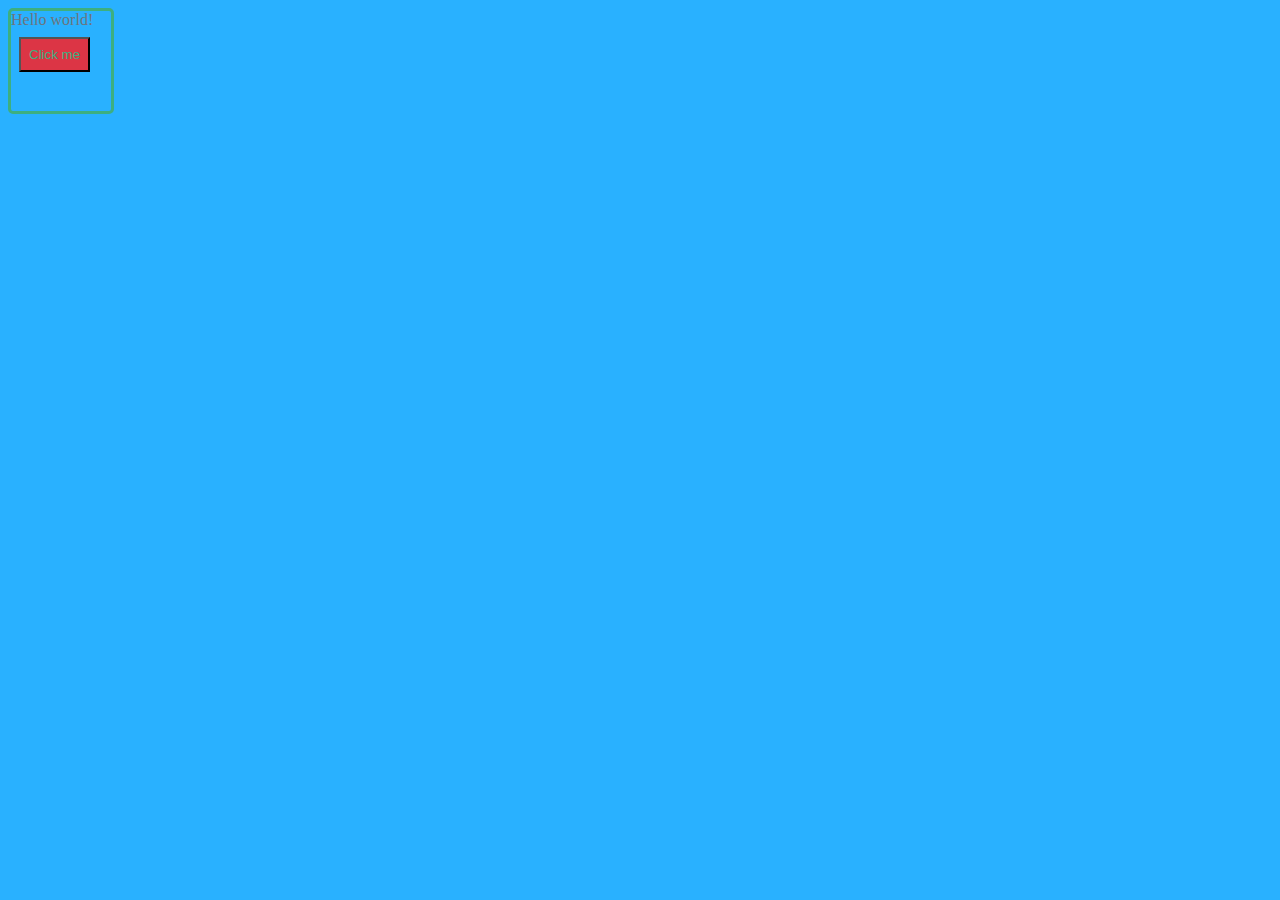
<file: Shubhendu/Rx-Bootstrap/index.html>
<!DOCTYPE html>
<html lang="en">
<head>
    <meta charset="UTF-8">
    <meta name="viewport" content="width=device-width, initial-scale=1.0">
    <link rel="stylesheet" href="style.css">
    <title>Document</title>
</head>
<body class="bg-info">
    <div class="primary fc-dark border-primary" style="height: 100px;width: 100px;" >Hello world!
        <button class="bg-danger fc-primary p-2 m-2">Click me</button>
    </div>
</body>
</html>
</file>
<file: Shubhendu/Rx-Bootstrap/style.css>
/*
 * Rx-Bootstrap v0.1
 */
.mt-1 {
  margin-top: 0.25rem !important;
}

.pt-1 {
  padding-top: 0.25rem !important;
}

.mb-1 {
  margin-bottom: 0.25rem !important;
}

.pb-1 {
  padding-bottom: 0.25rem !important;
}

.ml-1 {
  margin-left: 0.25rem !important;
}

.pl-1 {
  padding-left: 0.25rem !important;
}

.mr-1 {
  margin-right: 0.25rem !important;
}

.pr-1 {
  padding-right: 0.25rem !important;
}

.m-1 {
  margin: 0.25rem !important;
}

.p-1 {
  padding: 0.25rem !important;
}

.mt-2 {
  margin-top: 0.5rem !important;
}

.pt-2 {
  padding-top: 0.5rem !important;
}

.mb-2 {
  margin-bottom: 0.5rem !important;
}

.pb-2 {
  padding-bottom: 0.5rem !important;
}

.ml-2 {
  margin-left: 0.5rem !important;
}

.pl-2 {
  padding-left: 0.5rem !important;
}

.mr-2 {
  margin-right: 0.5rem !important;
}

.pr-2 {
  padding-right: 0.5rem !important;
}

.m-2 {
  margin: 0.5rem !important;
}

.p-2 {
  padding: 0.5rem !important;
}

.mt-3 {
  margin-top: 1rem !important;
}

.pt-3 {
  padding-top: 1rem !important;
}

.mb-3 {
  margin-bottom: 1rem !important;
}

.pb-3 {
  padding-bottom: 1rem !important;
}

.ml-3 {
  margin-left: 1rem !important;
}

.pl-3 {
  padding-left: 1rem !important;
}

.mr-3 {
  margin-right: 1rem !important;
}

.pr-3 {
  padding-right: 1rem !important;
}

.m-3 {
  margin: 1rem !important;
}

.p-3 {
  padding: 1rem !important;
}

.mt-4 {
  margin-top: 1.5rem !important;
}

.pt-4 {
  padding-top: 1.5rem !important;
}

.mb-4 {
  margin-bottom: 1.5rem !important;
}

.pb-4 {
  padding-bottom: 1.5rem !important;
}

.ml-4 {
  margin-left: 1.5rem !important;
}

.pl-4 {
  padding-left: 1.5rem !important;
}

.mr-4 {
  margin-right: 1.5rem !important;
}

.pr-4 {
  padding-right: 1.5rem !important;
}

.m-4 {
  margin: 1.5rem !important;
}

.p-4 {
  padding: 1.5rem !important;
}

.mt-5 {
  margin-top: 3rem !important;
}

.pt-5 {
  padding-top: 3rem !important;
}

.mb-5 {
  margin-bottom: 3rem !important;
}

.pb-5 {
  padding-bottom: 3rem !important;
}

.ml-5 {
  margin-left: 3rem !important;
}

.pl-5 {
  padding-left: 3rem !important;
}

.mr-5 {
  margin-right: 3rem !important;
}

.pr-5 {
  padding-right: 3rem !important;
}

.m-5 {
  margin: 3rem !important;
}

.p-5 {
  padding: 3rem !important;
}

.bg-primary {
  background-color: #3DAF80 !important;
}

.fc-primary {
  color: #3DAF80 !important;
}

.border-primary {
  border-color: #3DAF80 !important;
  border-radius: 5px;
  border-style: solid;
}

.bg-secondary {
  background-color: #FFFFAA !important;
}

.fc-secondary {
  color: #FFFFAA !important;
}

.border-secondary {
  border-color: #FFFFAA !important;
  border-radius: 5px;
  border-style: solid;
}

.bg-info {
  background-color: #29B1FF !important;
}

.fc-info {
  color: #29B1FF !important;
}

.border-info {
  border-color: #29B1FF !important;
  border-radius: 5px;
  border-style: solid;
}

.bg-warning {
  background-color: #FFB870 !important;
}

.fc-warning {
  color: #FFB870 !important;
}

.border-warning {
  border-color: #FFB870 !important;
  border-radius: 5px;
  border-style: solid;
}

.bg-danger {
  background-color: #DC3545 !important;
}

.fc-danger {
  color: #DC3545 !important;
}

.border-danger {
  border-color: #DC3545 !important;
  border-radius: 5px;
  border-style: solid;
}

.bg-success {
  background-color: #AAFFAA !important;
}

.fc-success {
  color: #AAFFAA !important;
}

.border-success {
  border-color: #AAFFAA !important;
  border-radius: 5px;
  border-style: solid;
}

.bg-dark {
  background-color: #6c757d !important;
}

.fc-dark {
  color: #6c757d !important;
}

.border-dark {
  border-color: #6c757d !important;
  border-radius: 5px;
  border-style: solid;
}

.bg-light {
  background-color: #f3f3f3 !important;
}

.fc-light {
  color: #f3f3f3 !important;
}

.border-light {
  border-color: #f3f3f3 !important;
  border-radius: 5px;
  border-style: solid;
}

/*# sourceMappingURL=style.css.map */
</file>
